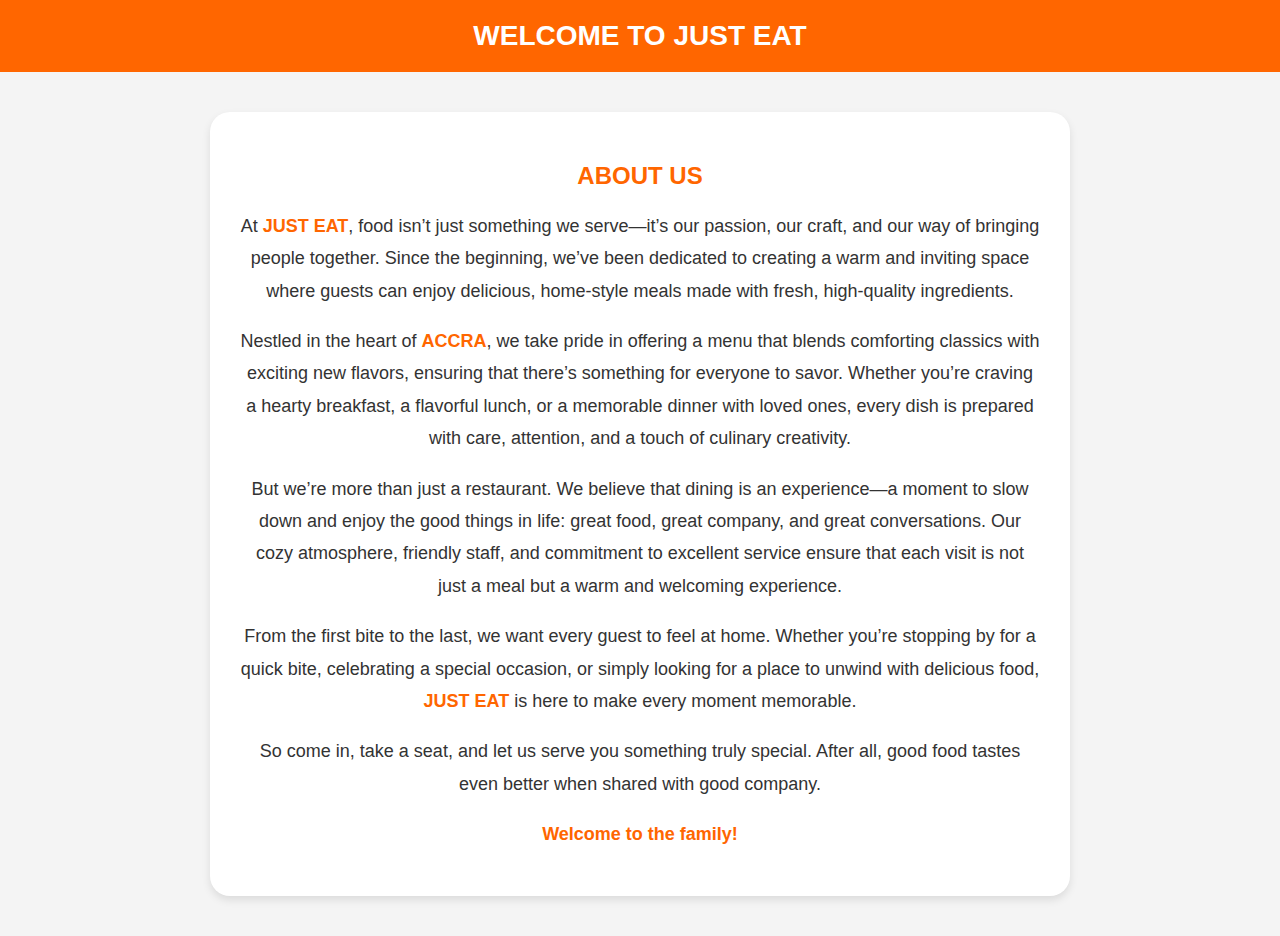
<file: about.html>
<!DOCTYPE html>
<html lang="en">
<head>
    <meta charset="UTF-8">
    <meta name="viewport" content="width=device-width, initial-scale=1.0">
    <title>JUST EAT - About Us</title>
    <style>
        /* General styles */
        body {
            font-family: 'Arial', sans-serif;
            margin: 0;
            padding: 0;
            background-color: #f4f4f4;
            color: #333;
            text-align: center;
        }

        /* Header styles */
        header {
            background-color: #ff6600;
            color: white;
            padding: 20px;
            font-size: 28px;
            font-weight: bold;
            text-transform: uppercase;
        }

        /* Content container */
        section {
            max-width: 800px;
            margin: 40px auto;
            padding: 30px;
            background: white;
            box-shadow: 0 4px 8px rgba(0, 0, 0, 0.1);
            border-radius: 20px;
        }

        /* Title styling */
        h2 {
            color: #ff6600;
            font-size: 24px;
            margin-bottom: 20px;
            text-transform: uppercase;
        }

        /* Paragraph styling */
        p {
            font-size: 18px;
            line-height: 1.8;
            margin-bottom: 15px;
        }

        /* Highlighted text */
        strong {
            color: #ff6600;
        }
    </style>
</head>
<body>

    <header>Welcome to JUST EAT</header>

    <section>
        <h2>About Us</h2>
        <p>At <strong>JUST EAT</strong>, food isn’t just something we serve—it’s our passion, our craft, and our way of bringing people together. Since the beginning, we’ve been dedicated to creating a warm and inviting space where guests can enjoy delicious, home-style meals made with fresh, high-quality ingredients.</p>
        
        <p>Nestled in the heart of <strong>ACCRA</strong>, we take pride in offering a menu that blends comforting classics with exciting new flavors, ensuring that there’s something for everyone to savor. Whether you’re craving a hearty breakfast, a flavorful lunch, or a memorable dinner with loved ones, every dish is prepared with care, attention, and a touch of culinary creativity.</p>
        
        <p>But we’re more than just a restaurant. We believe that dining is an experience—a moment to slow down and enjoy the good things in life: great food, great company, and great conversations. Our cozy atmosphere, friendly staff, and commitment to excellent service ensure that each visit is not just a meal but a warm and welcoming experience.</p>
        
        <p>From the first bite to the last, we want every guest to feel at home. Whether you’re stopping by for a quick bite, celebrating a special occasion, or simply looking for a place to unwind with delicious food, <strong>JUST EAT</strong> is here to make every moment memorable.</p>

        <p>So come in, take a seat, and let us serve you something truly special. After all, good food tastes even better when shared with good company.</p>

        <p><strong>Welcome to the family!</strong></p>
    </section>

</body>
</html>
</file>
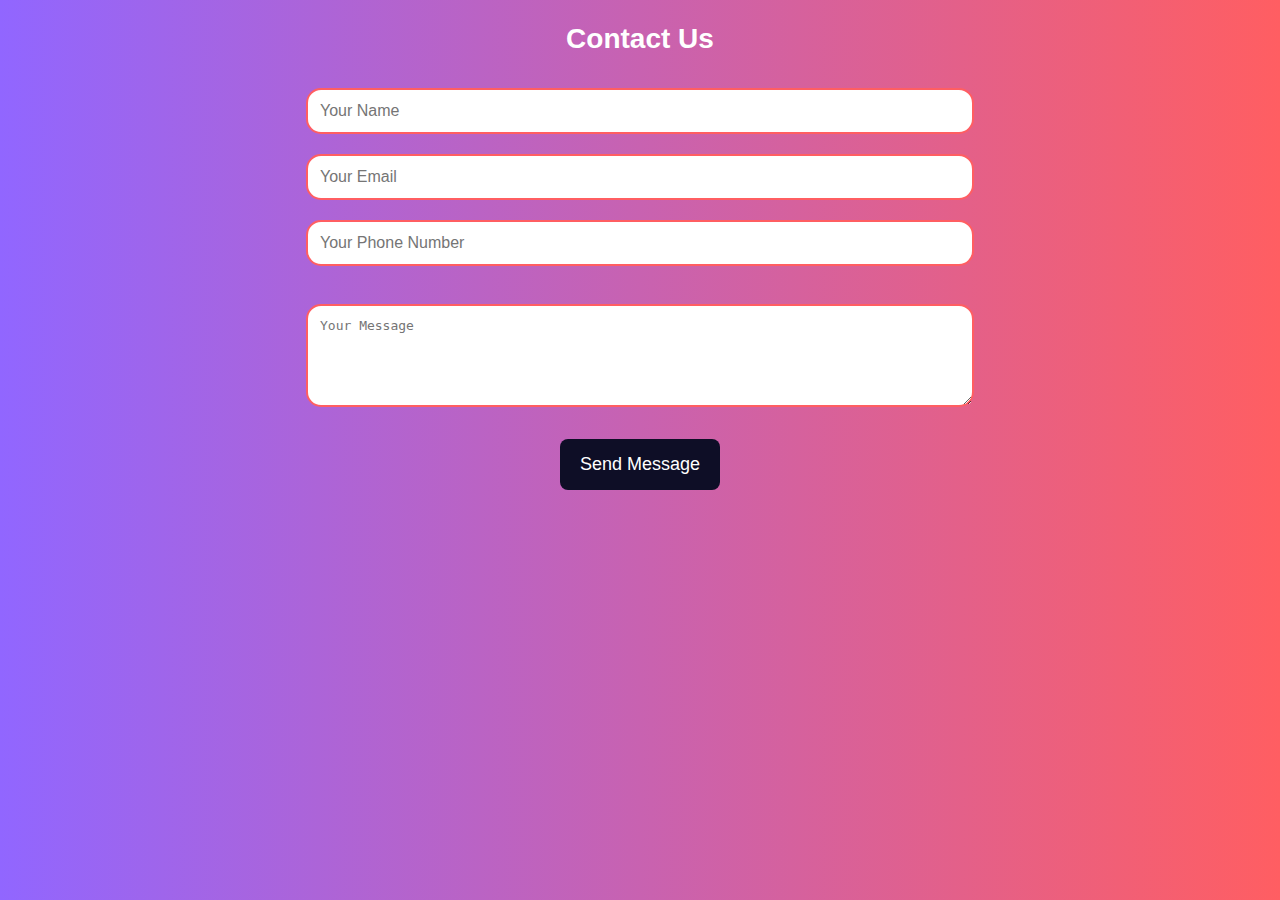
<file: contact us.html>
<!DOCTYPE html>
<html>
<head>

    <title>Contact Us</title>
        <h2>Contact Us</h2>
        <form>
         <link rel="stylesheet" href="styles.css">
            <input type="text" name="name" placeholder="Your Name" required>
            <input type="email" name="email" placeholder="Your Email" required>
            <input type="tel" name="phone" placeholder="Your Phone Number"><br><br>
            <textarea name="message" rows="5" placeholder="Your Message" required></textarea><br><br>
            <button type="submit">Send Message</button>
        </form>
    </div>
</body>
</html>
</file>
<file: styles.css>
body {
    font-family: Arial, sans-serif;
    margin: 0;
    padding: 0;
    color: #000;
}

header {
    ul {
        list-style-type: none;
        padding: 0;
        margin: 0;
        display: flex;
        gap: 20px;
        background-color:rgb(16, 15, 14);
        padding: 10px;
      }
    
      li {
        display: inline;
      }
    
      a {
        text-decoration: none;
        color: #912626;
        font-weight: bold;
        padding: 5px 10px;
        border-radius: 5px;
        transition: background-color 0.3s, color 0.3s;
        text-align: center;
      }
    
      a:hover {
        background-color: #ff9900;
        color: white;
      }
    
    
    <ul>
    
}

nav ul li {
    margin: 0 1rem;
}

nav ul li a {
    text-decoration: none;
    color: white;
}
body {
    font-family: 'Arial', sans-serif;
    background: linear-gradient(to right, #9166ff, #ff5e62);
    color: white;
    text-align: center;
    margin: 0;
    padding: 0;
}
.container {
    width: 50%;
    margin: 5% auto;
    background: white;
    padding: 8px;
    border-radius: 15px;
    box-shadow: 0px 4px 20px rgba(0, 0, 0, 0.2);
    color: black;
}
h2 {
    color:white;
    font-size: 28px;
}
input, textarea {
    width: 50%;
    padding: 12px;
    margin: 10px 0;
    border: 2px solid #ff5e62;
    border-radius: 15px;
    font-size: medium;
}
button {
    background-color:rgb(14, 14, 38);
    color: white;
    padding: 15px 20px;
    border: none;
    border-radius: 8px;
    cursor: pointer;
    font-size: 18px;
    transition: 0.3s;
}
button:hover {
    background-color: #312bd1;
}
img {
    max-width: 100%;
    height: 100%;
    width: 100%;
    border-radius: square;
    background-color: #333;

  }



footer {
    background-color: #333;
    color: white;
    text-align: center;
    padding: 1rem;
}
</file>
